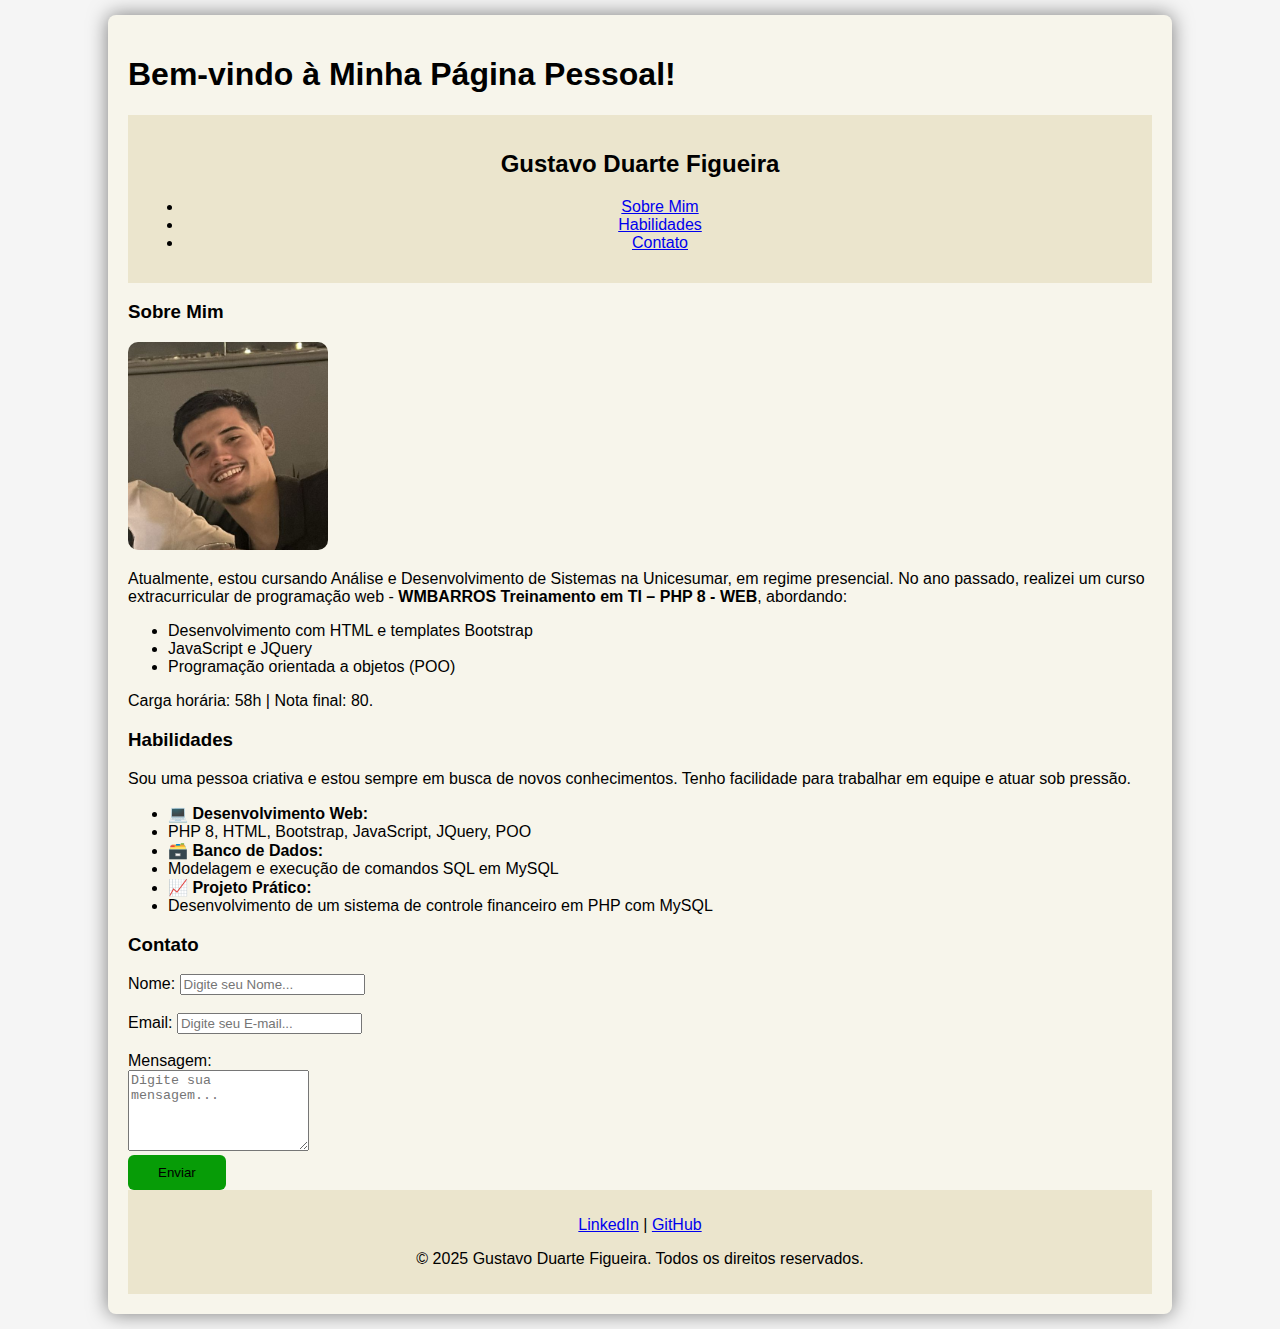
<file: desafio01.html>
<!DOCTYPE html>
<html lang="pt-BR">

<head>
    <!-- Define o conjunto de caracteres como UTF-8 para suportar caracteres especiais -->
    <meta charset="UTF-8">
    <!-- Configura a viewport para tornar a página responsiva em dispositivos móveis -->
    <meta name="viewport" content="width=device-width, initial-scale=1.0">
    <title>Página Pessoal</title>
    <link rel="stylesheet" href="style01.css">
</head>

<body>
    <!-- Container principal para organizar o conteúdo da página -->
    <div class="container">
        <!-- Título principal da página -->
        <h1>Bem-vindo à Minha Página Pessoal!</h1>

        <!-- Barra lateral com links de navegação -->
        <div class="sidebar">
            <header>
                <!-- Nome do autor -->
                <h2>Gustavo Duarte Figueira</h2>
                <!-- Lista de links de navegação interna -->
                <ul>
                    <li><a href="#sobre-mim">Sobre Mim</a></li>
                    <li><a href="#habilidades">Habilidades</a></li>
                    <li><a href="#contato">Contato</a></li>
                </ul>
            </header>
        </div>

        <!-- Seção principal do conteúdo -->
        <div class="content">
            <!-- Seção "Sobre Mim" -->
            <section id="sobre-mim">
                <h3>Sobre Mim</h3>
                <img src="foto-gustavo.jpg" alt="Foto de Gustavo Duarte Figueira"
                    style="width:200px; height:auto; border-radius:10px;">
                <!-- Parágrafo descrevendo a formação acadêmica -->
                <p>Atualmente, estou cursando Análise e Desenvolvimento de Sistemas na Unicesumar, em regime presencial.
                    No ano passado, realizei um curso extracurricular de programação web -
                    <strong>WMBARROS Treinamento em TI – PHP 8 - WEB</strong>, abordando:
                </p>
                <!-- Lista de tópicos cobertos no curso -->
                <ul>
                    <li>Desenvolvimento com HTML e templates Bootstrap</li>
                    <li>JavaScript e JQuery</li>
                    <li>Programação orientada a objetos (POO)</li>
                </ul>
                <p>Carga horária: 58h | Nota final: 80.</p>
                <!-- Imagem para ilustrar a seção "Sobre Mim" -->

            </section>

            <!-- Seção "Habilidades" -->
            <section id="habilidades">
                <h3>Habilidades</h3>
                <!-- Parágrafo descrevendo habilidades interpessoais -->
                <p>Sou uma pessoa criativa e estou sempre em busca de novos conhecimentos. Tenho facilidade para
                    trabalhar em equipe e atuar sob pressão.</p>
                <!-- Lista de habilidades técnicas -->
                <ul>
                    <li><strong>💻 Desenvolvimento Web:</strong></li>
                    <li>PHP 8, HTML, Bootstrap, JavaScript, JQuery, POO</li>
                    <li><strong>🗃️ Banco de Dados:</strong></li>
                    <li>Modelagem e execução de comandos SQL em MySQL</li>
                    <li><strong>📈 Projeto Prático:</strong></li>
                    <li>Desenvolvimento de um sistema de controle financeiro em PHP com MySQL</li>
                </ul>
            </section>

            <!-- Seção "Contato" -->
            <section id="contato">
                <h3>Contato</h3>
                <!-- Formulário de contato -->
                <form action="desafio01.html" method="post" class="form-container">
                    <!-- Campo para o nome -->
                    <div>
                        <label for="nome">Nome:</label>
                        <input type="text" id="nome" name="nome" placeholder="Digite seu Nome..." required>
                    </div>
                    <br>
                    <!-- Campo para o email -->
                    <div>
                        <label for="email">Email:</label>
                        <input type="email" id="email" name="email" placeholder="Digite seu E-mail..." required>
                    </div>
                    <br>
                    <!-- Campo para a mensagem -->
                    <div>
                        <label for="mensagem">Mensagem:</label><br>
                        <textarea id="mensagem" name="mensagem" rows="5" placeholder="Digite sua mensagem..." required></textarea>
                    </div>
                    <!-- Botão de envio do formulário -->
                    <button type="submit">Enviar</button>
                </form>
            </section>
        </div>

        <!-- Rodapé da página -->
        <div class="footer">
            <p>
                <!-- Links para perfis profissionais -->
                <a href="https://www.linkedin.com/in/gustavoduartefigueira/" target="_blank">LinkedIn</a> |
                <a href="https://github.com/GustavoDuarteFig" target="_blank">GitHub</a>
            </p>
            <!-- Direitos autorais -->
            <p>&copy; 2025 Gustavo Duarte Figueira. Todos os direitos reservados.</p>
        </div>
    </div>
</body>

</html>
</file>
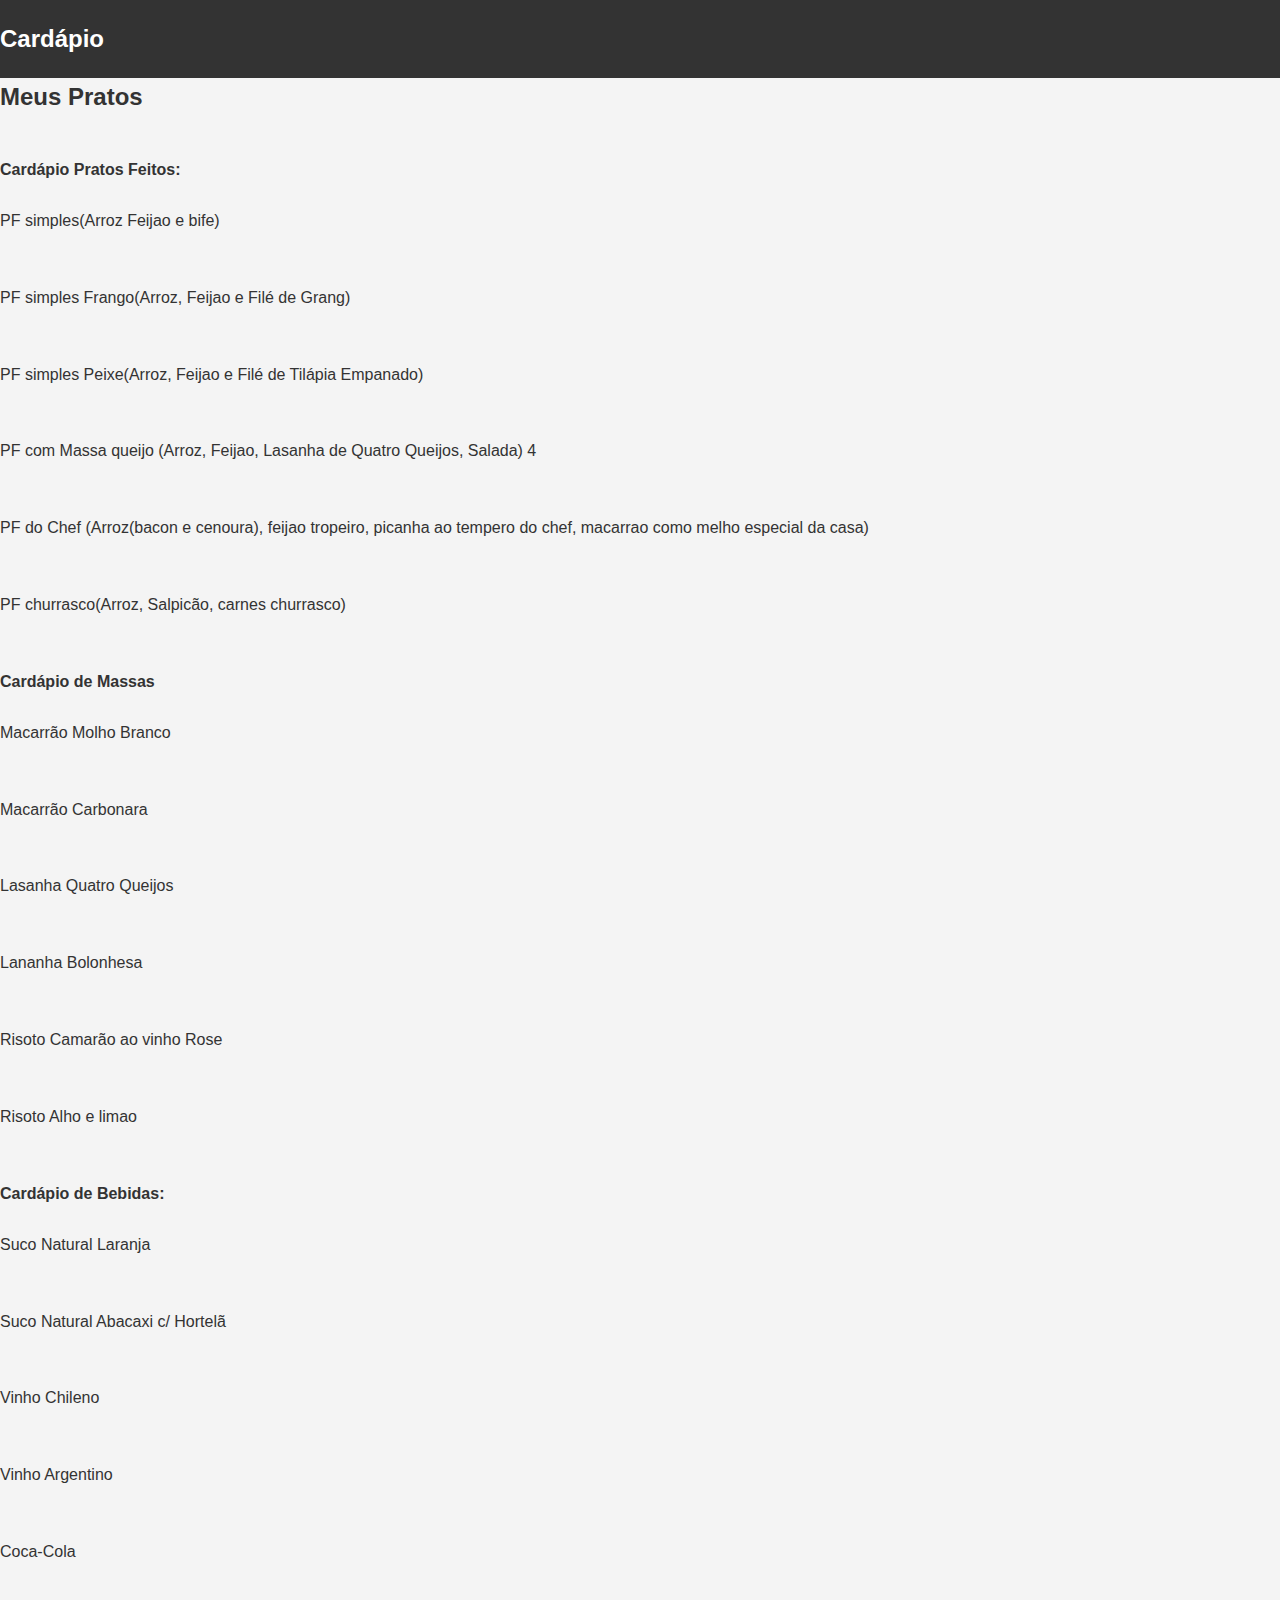
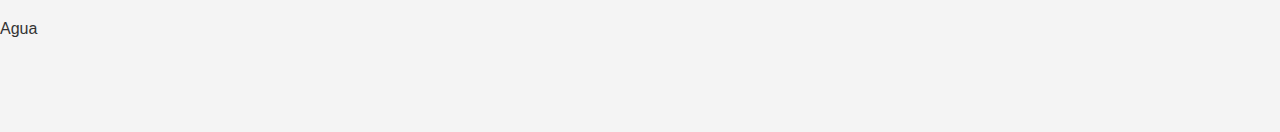
<file: desafio02.html>
<!DOCTYPE html>
<html lang="en">
<head>
    <meta charset="UTF-8">
    <meta name="viewport" content="width=device-width, initial-scale=1.0">
    <title>1-Desafio02</title>
    <link rel="stylesheet" href="style.css">
</head>
<body>
    <header>
        <h1>Cardápio</h1>
    </header>
    <div class="sidebar">
        <h2>Meus Pratos</h2>
    </div>
    <main class="content">
        <div class="card">
            <strong>Cardápio Pratos Feitos:</strong><br><br>
            <ul>
                <li>PF simples(Arroz Feijao e bife)</li><br><br>
                <li>PF simples Frango(Arroz, Feijao e Filé de Grang)</li><br><br>
                <li>PF simples Peixe(Arroz, Feijao e Filé de Tilápia Empanado)</li><br><br>
                <li>PF com Massa queijo (Arroz, Feijao, Lasanha de Quatro Queijos, Salada) 4</li><br><br>
                <li>PF do Chef (Arroz(bacon e cenoura), feijao tropeiro, picanha ao tempero do chef, macarrao como melho especial da casa)</li><br><br>
                <li>PF churrasco(Arroz, Salpicão, carnes churrasco)</li><br><br>
            </ul>
        </div>
        <div class="card">
            <strong>Cardápio de Massas</strong><br><br>
            <ul>
                <li>Macarrão Molho Branco</li><br><br>
                <li>Macarrão Carbonara </li><br><br>
                <li>Lasanha Quatro Queijos</li><br><br>
                <li>Lananha Bolonhesa</li><br><br>
                <li>Risoto Camarão ao vinho Rose</li><br><br>
                <li>Risoto Alho e limao</li><br><br>
            </ul>
        </div>
        <div class="card">
            <strong>Cardápio de Bebidas:</strong><br><br>
            <ul>
                <li>Suco Natural Laranja</li><br><br>
                <li>Suco Natural Abacaxi c/ Hortelã</li><br><br>
                <li>Vinho Chileno</li><br><br>
                <li>Vinho Argentino</li><br><br>
                <li>Coca-Cola</li><br><br>
                <li>Agua</li><br><br>

            </ul>
        </div>
    </main>
</body>
</html>
</file>
<file: style01.css>
body{
    font-family: 'Segoe UI', Tahoma, Geneva, Verdana, sans-serif;
    background-color: whitesmoke;
    color: black;
    margin: 0;
    padding: 0;
}

header{
    font-family: 'Segoe UI', Tahoma, Geneva, Verdana, sans-serif;
    background-color: rgb(235, 229, 205);
    color:black;
    text-align: center;
    padding: 15px;
    
}

.container{width: 80%;
margin: 15px auto;
background-color: rgb(247, 245, 235);
padding: 20px;
border-radius: 8px;
box-shadow: 0 0 20px rgb(0,0,0,0.5) ;
}

.sidebar{
    list-style: none;
    padding: 0;
}

button{
    background-color: rgb(7, 156, 7);
    color:black;
    border: none;
    border-radius: 6px;
    padding: 10px 30px;
    cursor: pointer;
}

button:hover{
    background-color: rgb(4, 97, 20);
}

.footer{
    text-align: center;
    padding: 10px;
    background-color:  rgb(235, 229, 205);
    color:black;
}
</file>
<file: style.css>
/* Reset de margens e paddings */
* {
    margin: 0;
    padding: 0;
    box-sizing: border-box;
}

/* Corpo e fonte da página */
body {
    font-family: Arial, sans-serif;
    line-height: 1.6;
    background-color: #f4f4f4;
    color: #333;
}

/* Estilos do cabeçalho */
header {
    background-color: #333;
    color: #fff;
    padding: 20px 0;
}

header .container {
    display: flex;
    justify-content: space-between;
    align-items: center;
    padding: 0 20px;
}

header h1 {
    font-size: 24px;
}

nav ul {
    list-style-type: none;
}

nav ul li {
    display: inline;
    margin-left: 20px;
}

nav ul li a {
    color: #fff;
    text-decoration: none;
    font-size: 16px;
}

/* Estilos do conteúdo principal */
main {
    padding: 40px 0;
}

.container {
    width: 80%;
    margin: 0 auto;
}

.post {
    background-color: #fff;
    padding: 20px;
    margin-bottom: 20px;
    border-radius: 8px;
    box-shadow: 0 4px 8px rgba(0, 0, 0, 0.1);
}

.post h2 {
    font-size: 22px;
    margin-bottom: 10px;
}

.post img {
    width: 100%;
    height: auto;
    border-radius: 8px;
    margin-bottom: 10px;
}

.post p {
    font-size: 16px;
    margin-bottom: 15px;
}

.read-more {
    padding: 10px 20px;
    background-color: #333;
    color: #fff;
    border: none;
    border-radius: 4px;
    cursor: pointer;
    transition: background-color 0.3s ease;
}

.read-more:hover {
    background-color: #555;
}

/* Estilos do rodapé */
footer {
    background-color: #333;
    color: #fff;
    padding: 20px 0;
}

footer .container {
    display: flex;
    justify-content: space-between;
    align-items: center;
    padding: 0 20px;
}

footer ul {
    list-style-type: none;
}

footer ul li {
    display: inline;
    margin-left: 15px;
}

footer ul li a {
    color: #fff;
    text-decoration: none;
}

/* Responsividade */
@media (max-width: 768px) {
    .container {
        width: 95%;
    }

    header .container {
        flex-direction: column;
        align-items: flex-start;
    }

    nav ul {
        margin-top: 10px;
    }

    .post {
        margin-bottom: 15px;
    }
}
</file>
